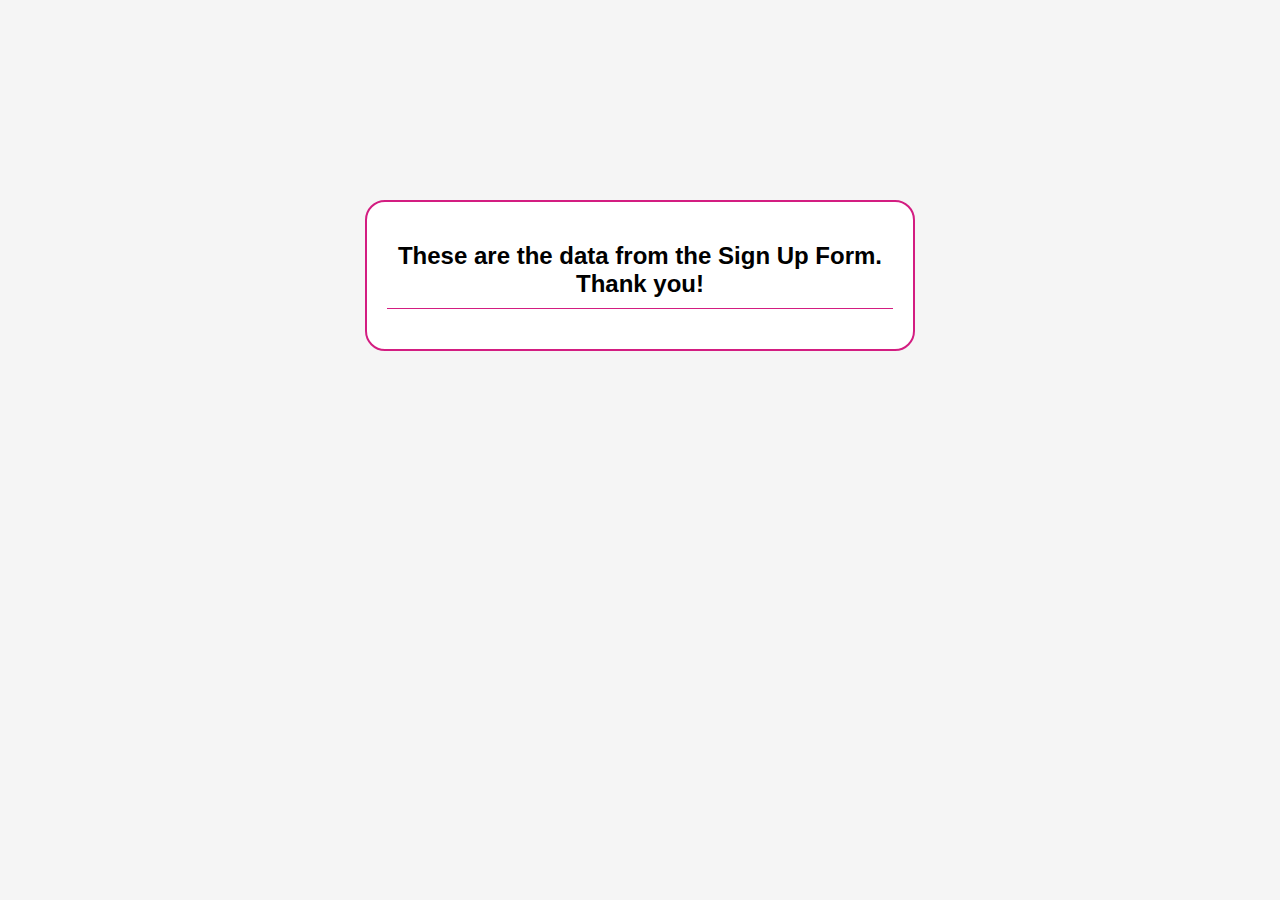
<file: signup.html>
<!DOCTYPE html>
<html>
<head>
    <title>Sign Up Details</title>
    <link rel="stylesheet" type="text/css" href="./Assets/Style/style_signup.css">
</head>
<body>
    <div class="container">
        <h2>These are the data from the Sign Up Form. Thank you!</h2>
        <p id="details"></p>
    </div>

    <script src="./Assets/JS/script_signup.js"></script>
</body>
</html>
</file>
<file: Assets/Style/style_signup.css>
body {
    background-color: #f5f5f5;
    font-family: Arial, sans-serif;
}
.container {
    background-color: #ffffff;
    border: 2px solid rgb(211, 29, 129);    
    padding: 20px;
    margin: auto;
    width: 40%;
    margin-top: 200px;
    border-radius: 20px;
    text-align: center;
}


.container h2 {
    border-bottom: 1px solid rgb(211, 29, 129);
    padding-bottom: 10px;
    margin-bottom: 20px;
}

.container p {
    text-align: left;
}
</file>
